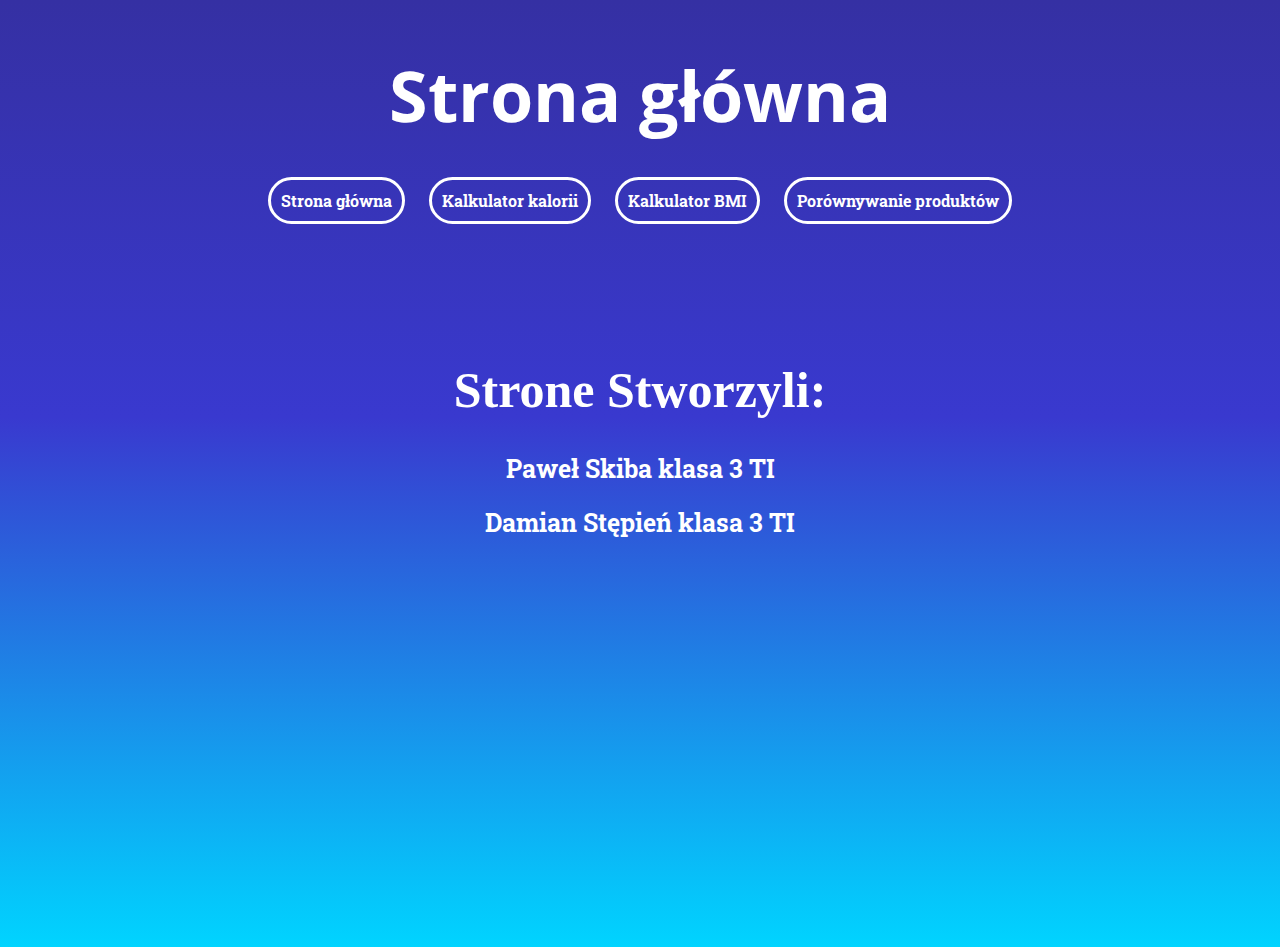
<file: index.html>
<!DOCTYPE html>
<html lang="pl">
<head>
    <meta charset="UTF-8">
    <title>Document</title>
    <link rel="stylesheet" href="plik.css">
   <style>

.tak {
   font-size: 50px;
   text-align: center;

}

.nie {
    font-size: 25px;
    color: white;
    text-align: center;
}


   </style>
</head>
<body>
    <nav>
        <h1> Strona główna</h1>
    </nav>
    <div>
    <a href="index.html"><b>Strona główna</b></a>
    <a href="Strona2.html"><b>Kalkulator kalorii</b></a>
    <a href="Strona3.html"><b>Kalkulator BMI</b></a>
    <a href="strona4.html"><b>Porównywanie produktów</b></a>
    </div>
    
   <h1 style=margin-top:150px ; class="tak">
    Strone Stworzyli:
   </h1>

   <h2 class="nie">
    Paweł Skiba klasa 3 TI
   </h2>
   <h2 class="nie">
    Damian Stępień klasa 3 TI
    </h2>




</body>
</html>
</file>
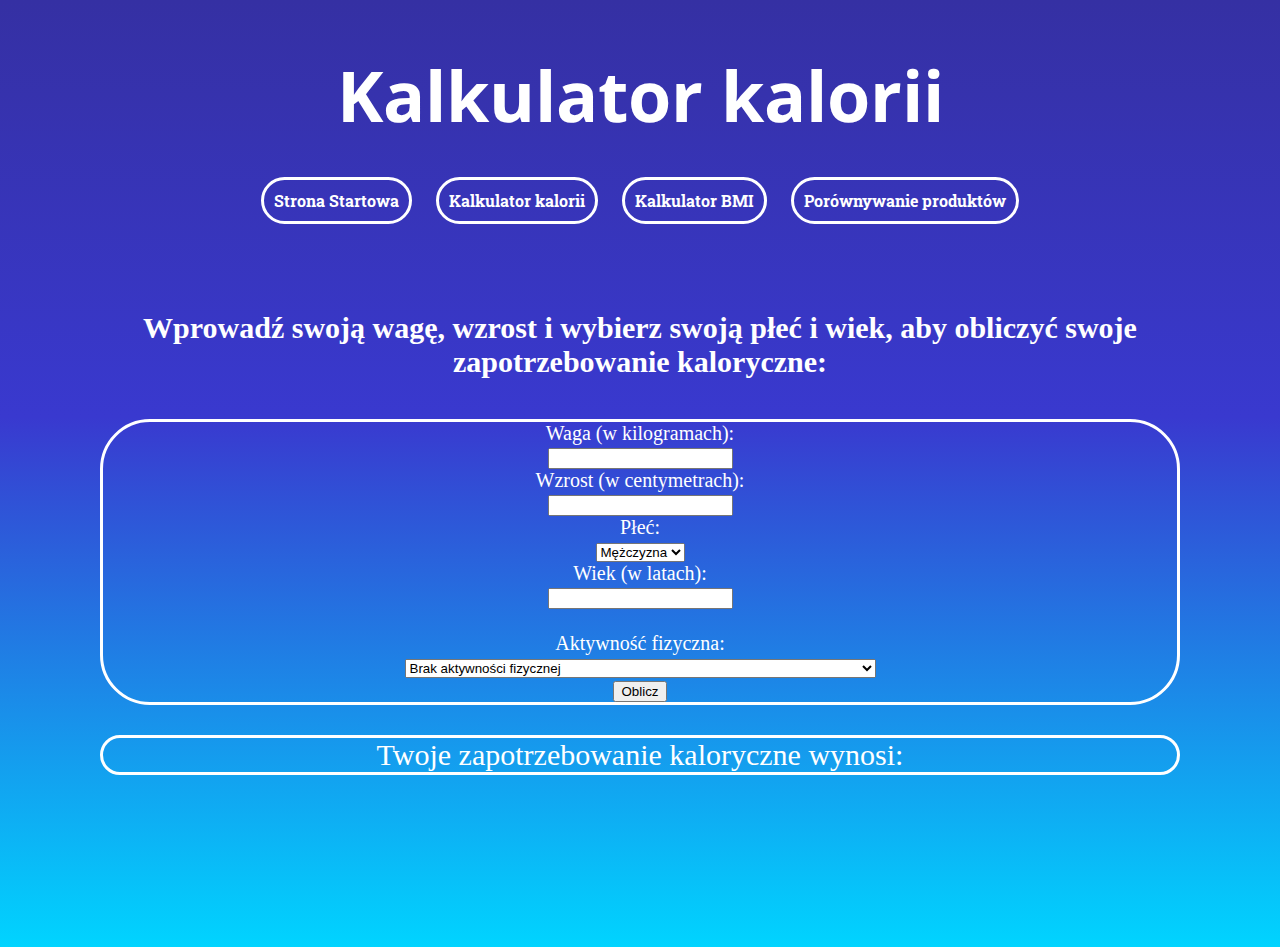
<file: Strona2.html>
<!DOCTYPE html>
<html lang="pl">
<head>
    <meta charset="UTF-8">
    <title>Document</title>
    <link rel="stylesheet" href="plik.css">
    <style>
         
         
            
           
           

        
        h4 {
            color:white;
            text-align: center;
            margin-top: 100px;
            font-size: 30px;
        }
        .nie1 {
            color: white;
            border-style:solid;
            border-radius: 50px;
            border-width: 3px;
            font-size: 20px;
        }

        .nie3 {
            border-style:solid;
            color: white;
            border-radius: 50px;
            font-size: 30px;
        }
    </style>
</head>
<body>
    <nav>
        <h1> Kalkulator kalorii</h1>
    </nav>
    <div>
        <a href="index.html"><b>Strona Startowa</b></a>
        <a href="Strona2.html"><b>Kalkulator kalorii</b></a>
        <a href="Strona3.html"><b>Kalkulator BMI</b></a>
        <a href="strona4.html"><b>Porównywanie produktów</b></a>

         
           
            
        <div class="kalkulator3" id="kalkulator3">
            
            <h4>Wprowadź swoją wagę, wzrost i wybierz swoją płeć i wiek, aby obliczyć swoje zapotrzebowanie kaloryczne:</h4>
            <form class="nie1">
              <label for="weight">Waga (w kilogramach):</label><br>
              <input  id="weight" name="weight"><br>
              <label for="height">Wzrost (w centymetrach):</label><br>
              <input  id="height" name="height"><br>
              <label for="gender">Płeć:</label><br>
              <select id="gender" name="gender">
                <option value="male">Mężczyzna</option>
                <option value="female">Kobieta</option>
              </select><br>
              <label for="age">Wiek (w latach):</label><br>
              <input  id="age" name="age"><br><br>
              <label for="activity">Aktywność fizyczna:</label><br>
              <select name="activity" id="activity">
                        <option selected="true "value="1.2" >	Brak aktywności fizycznej</option>
                        <option  value="1.4">	Lekka aktywność (aktywność – ok. 140 minut tygodniowo)</option>
                        <option value="1.6">	Średnia aktywność (aktywność – ok. 280 minut tygodniowo)</option>
                        <option value="1.8">	Wysoka aktywność (aktywność – ok. 420 minut tygodniowo)</option>
                        <option value="2.0">	Bardzo wysoka aktywność fizyczna (aktywność – ok. 560 minut tygodniowo)</option>
                      </select><br>
              <input type="submit" value="Oblicz">
            </form> 
            <p class="nie3">Twoje zapotrzebowanie kaloryczne wynosi: <br><span id="result"></span> </p>
            <script>
              const form = document.querySelector('form');
              const result = document.querySelector('#result');
          
              form.addEventListener('submit', event => {
                event.preventDefault();
          
                const weight = form.weight.value;
                const height = form.height.value;
                const gender = form.gender.value;
                const age = form.age.value;
                const activity = form.activity.value;
          
                let bmr = 0;
                if (gender === 'male') {
                  bmr = (66 + (13.7 * weight) + (5 * height) - (6.8 * age))* activity;
                } else if (gender === 'female') {
                  bmr = (655 + (9.6 * weight) + (1.8 * height) - (4.7 * age)) * activity ;
                }
          
                result.textContent = bmr.toFixed(2);
              });
            </script>
          
          </div>
           </form>
   





    
</body>
</html>
</file>
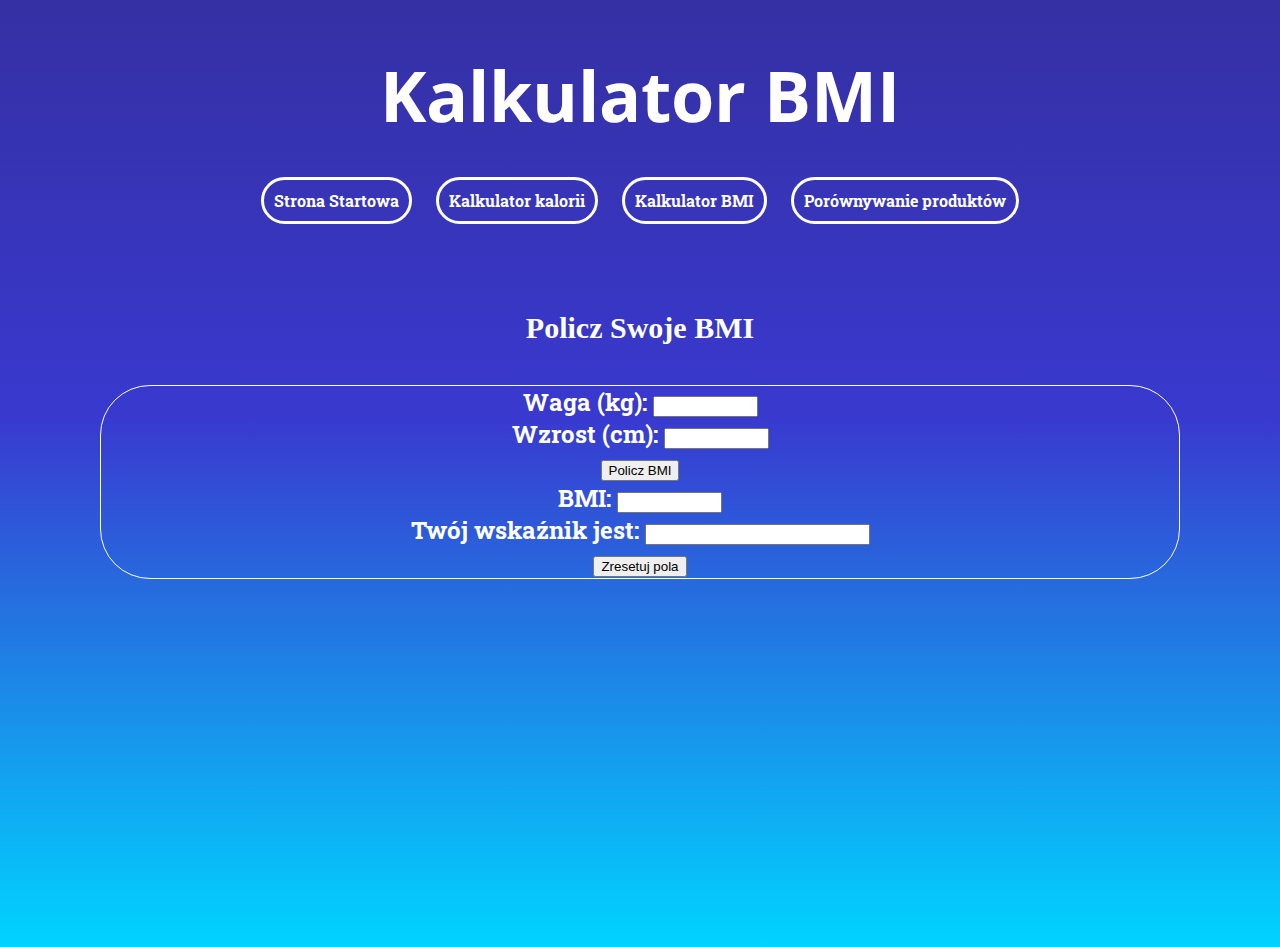
<file: strona3.html>
<!DOCTYPE html>
<html lang="pl">
<head>
    <meta charset="UTF-8">
    <title>Document</title>
    <link rel="stylesheet" href="plik.css">
    <script src="script.js"></script>

    <style>
        @import url('https://fonts.googleapis.com/css2?family=Roboto+Slab:wght@300&display=swap');
.tak2 {
    text-align:center;
    
}

h2 {
    border-style: solid;
    border-color: white;
    border-radius: 50px;
    border-width: 1px;
    color: white;
    

}
 
h4 {
    color:white;
    margin-top: 100px;
    font-size: 30px;
    font-style: Roboto Slab;
}
    </style>
</head>
<body>
    <nav>
        <h1> Kalkulator BMI</h1>
    </nav>
        <div>
        <a href="index.html"><b>Strona Startowa</b></a>
        <a href="Strona2.html"><b>Kalkulator kalorii</b></a>
        <a href="Strona3.html"><b>Kalkulator BMI</b></a>
        <a href="strona4.html"><b>Porównywanie produktów</b></a>
        <h4> Policz Swoje BMI</h4>
        </div>
                <div class="tak2">
        <h2>
        <form name="bmiForm">
    
			Waga (kg): <input type="text" name="weight" size="10" ><br />
			Wzrost (cm): <input type="text" name="height" size="10"><br />
			<input type="button" value="Policz BMI" onClick="calculateBmi()"><br />
			BMI: <input type="text" name="bmi" size="10"><br />
			Twój wskaźnik jest: <input type="text" name="meaning" size="25"><br />
			<input type="reset" value="Zresetuj pola" />
		</form>
         </h2>
                </div>


</body>
</html>
</file>
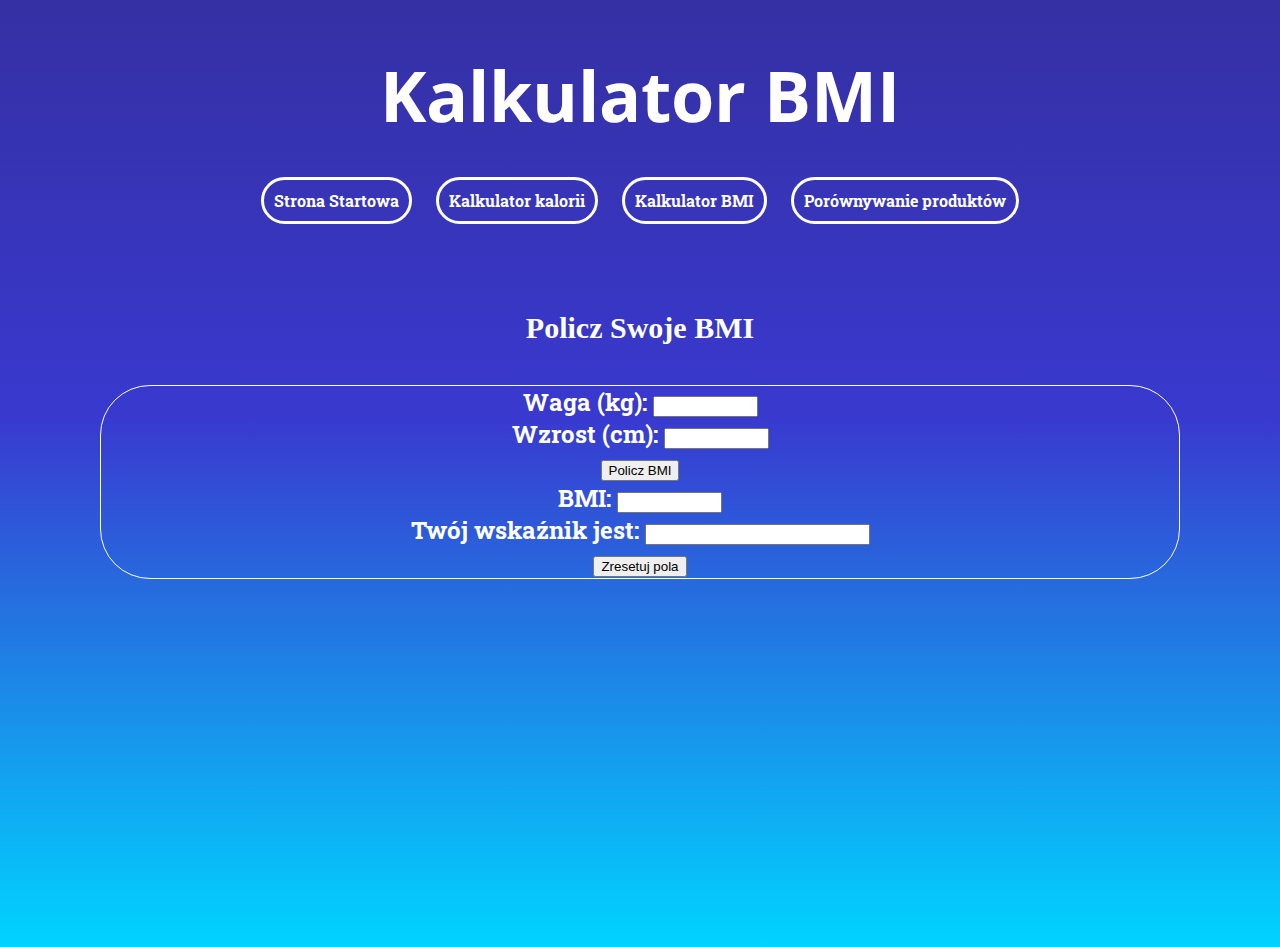
<file: Strona3.html>
<!DOCTYPE html>
<html lang="pl">
<head>
    <meta charset="UTF-8">
    <title>Document</title>
    <link rel="stylesheet" href="plik.css">
    <script src="script.js"></script>

    <style>
        @import url('https://fonts.googleapis.com/css2?family=Roboto+Slab:wght@300&display=swap');
.tak2 {
    text-align:center;
    
}

h2 {
    border-style: solid;
    border-color: white;
    border-radius: 50px;
    border-width: 1px;
    color: white;
    

}
 
h4 {
    color:white;
    margin-top: 100px;
    font-size: 30px;
    font-style: Roboto Slab;
}
    </style>
</head>
<body>
    <nav>
        <h1> Kalkulator BMI</h1>
    </nav>
        <div>
        <a href="index.html"><b>Strona Startowa</b></a>
        <a href="Strona2.html"><b>Kalkulator kalorii</b></a>
        <a href="Strona3.html"><b>Kalkulator BMI</b></a>
        <a href="strona4.html"><b>Porównywanie produktów</b></a>
        <h4> Policz Swoje BMI</h4>
        </div>
                <div class="tak2">
        <h2>
        <form name="bmiForm">
    
			Waga (kg): <input type="text" name="weight" size="10" ><br />
			Wzrost (cm): <input type="text" name="height" size="10"><br />
			<input type="button" value="Policz BMI" onClick="calculateBmi()"><br />
			BMI: <input type="text" name="bmi" size="10"><br />
			Twój wskaźnik jest: <input type="text" name="meaning" size="25"><br />
			<input type="reset" value="Zresetuj pola" />
		</form>
         </h2>
                </div>


</body>
</html>
</file>
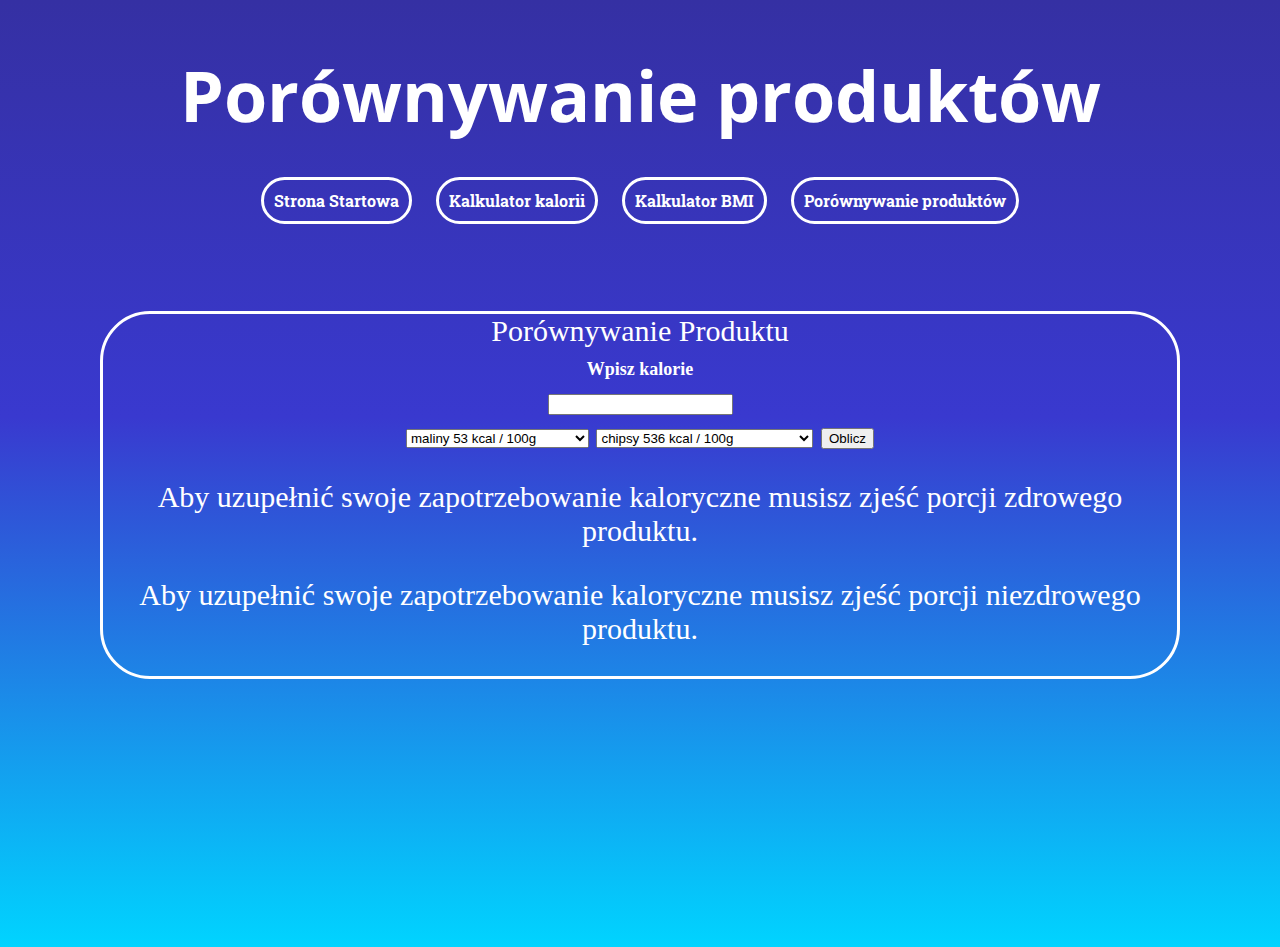
<file: strona4.html>
<!DOCTYPE html>
<html lang="pl">
<head>
    <meta charset="UTF-8">
    <title>Document</title>
    <link rel="stylesheet" href="plik.css">
    <style>
         .tak {
            border-style: solid;
            border-radius: 50px;
            border-color: white;
            color:white;
            margin-top: 100px;
            font-size: 30px;
        }
        .nie {
            text-align: center;
        }

    </style>
    <script src="script2.js"></script>
</head>
<body>
    <nav>
        <h1>Porównywanie produktów</h1>
    </nav>
    <div class="nie">
    <a href="index.html"><b>Strona Startowa</b></a>
        <a href="Strona2.html"><b>Kalkulator kalorii</b></a>
        <a href="Strona3.html"><b>Kalkulator BMI</b></a>
        <a href="strona4.html"><b>Porównywanie produktów</b></a>
    </div>
        <div class="tak">
        <label>Porównywanie Produktu</label><br>
            <label style="font-size: 18px;"><b>Wpisz kalorie</b></label><br>
              <input  id="kalorie" name="kalorie"><br>
      
        <select name="zdrowe" id="zdrowe">
            <option selected="true " value="53" >maliny 53 kcal / 100g</option>
            <option  value="32">truskawki 32 kcal / 100g</option>
            <option value="43">jeżyny 43 kcal / 100g</option>
            <option value="57">borówki 57 kcal / 100g</option>
            <option value="50">wiśnie	50 kcal / 100g</option>
            <option value="47">pomarańcze 	47 kcal / 100g</option>
            <option value="42">grejpfruty	42 kcal / 100g</option>
            <option value="30">mandarynki 	30 kcal / 100g</option>
            <option value="52">jabłka  52 kcal / 100g</option>
            <option value="57">gruszki 57 kcal / 100g</option>
        </select>
        

        <select name="niezdrowe" id="niezdrowe">
            <option selected="true "value="53" >chipsy 	536 kcal / 100g</option>
            <option  value="266">pizza 	266 kcal / 100g</option>
            <option value="195">kebab	195 kcal / 100g</option>
            <option value="311">frytki 	311 kcal / 100g</option>
            <option value="206">burrito	206 kcal / 100g</option>
            <option value="294">burger 	294 kcal / 100g</option>
            <option value="289">hot dog	289 kcal / 100g</option>
            <option value="218">zapiekanka 218 kcal / 100g</option>
            <option value="237">tortilla 237 kcal / 100g</option>
            <option value="212">naleśnik z serem 212 kcal / 100g</option>   
            <br>
            
          </select>
        
         <button id="result">Oblicz</button>
<p>Aby uzupełnić swoje zapotrzebowanie kaloryczne musisz zjeść<label id="wynik" style="color: darkred;"></label> porcji zdrowego produktu.</p>
<p>Aby uzupełnić swoje zapotrzebowanie kaloryczne musisz zjeść<span id="result2" style="color: darkred;"></span> porcji niezdrowego produktu.</p>
       
 
</body>
</html>
</file>
<file: plik.css>
@import url('https://fonts.googleapis.com/css2?family=Roboto+Slab:wght@300&display=swap');
@import url('https://fonts.googleapis.com/css2?family=Open+Sans:ital,wght@1,800&display=swap');
html,body {
    margin:0px;
}

body {
    background: rgb(2,0,36);
    background: linear-gradient(180deg, rgb(53, 48, 163) 0%, rgb(57, 57, 207) 44%, rgba(0,212,255,1) 100%);
    background-repeat: no-repeat;
    height:100vh;
    margin-right: 100px;
    margin-left: 100px;
}


a:link {
    color:white;
    text-decoration: none;
}

a {
    box-shadow: inset 0 0 0 0 #54b3d6;
    color: #54b3d6;
    margin: 0 -.25rem;
    padding: 0 .25rem;
    transition: color .4s ease-in-out, box-shadow .4s ease-in-out;
  }
  a:hover {
    box-shadow: inset 150px 0 0 0 #b657ce;
    color:white;
  }



a {
    border-style: solid;
    color: white;
    border-radius: 30px;
    padding: 10px;
}

h1 {
    color:white;
    text-align: center;
    font-size: 70px;
}

a {
    border-style: solid; color:white;  margin: 10px;   font-family:Roboto Slab;
}

div { 
    text-align: center;
}

nav {
    font-family: Open Sans; 
    
}

h2 {
    font-family:Roboto Slab
}


main {
    text-align: center; 
    margin-top: 50px;
    background-color: #b657ce;
}
</file>
